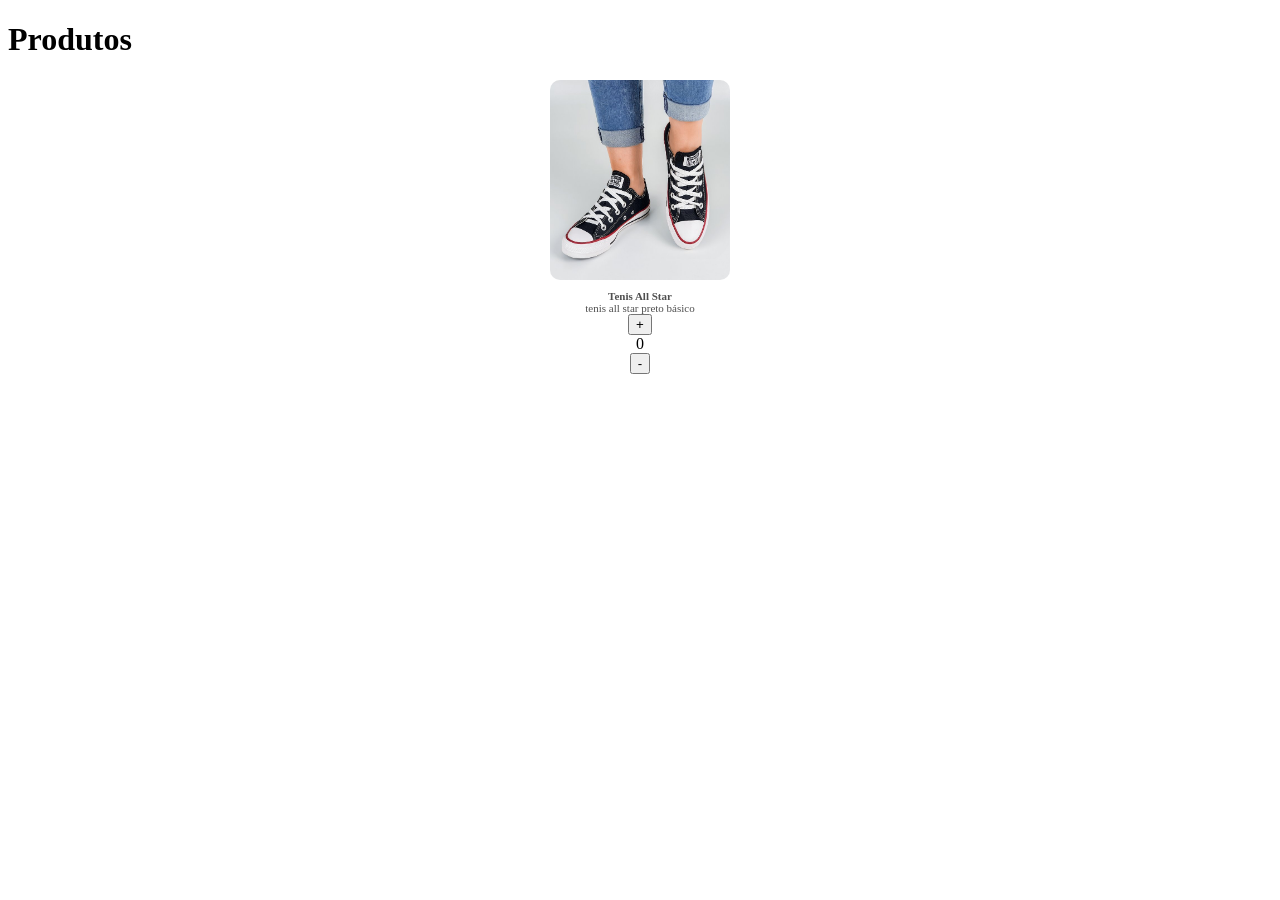
<file: produtos.html>
<!DOCTYPE html>
<html lang= "pt-BR">
<head>
    <meta charset = "UTF-8">
    <meta name = "viewport" content="width=device-width, initial-scale=1.0">
    <title>Produtos</title>
    <link rel="stylesheet" href="css/styles.css">
    <script src="js/script.js"></script>
</head>
<body>
    <h1>Produtos</h1>
    <div class="container">
 <div class="produtos">
  <img src="img/all star.jpg">
</div>
<span class="titulo_prod">Tenis All Star</span>
<span class="texto_prod"> tenis all star preto básico</span>
<div class="linha_prod">
  <div class="btn_soma">
    <button>+</button>
  </div>
  <span class="qtd_prod">0</span>
  <div class="btn_subtrai">
    <button>-</button>
  </div>
</div>
    </div>
</body>
</html>
</file>
<file: css/styles.css>
*{
    box-sizing: border-box;
}

.box{
    width: 400px;
    height: 400px;
    border: dotted 5px rgba(0,0,0,9);
    margin: 10% auto;
    padding: 70px;
}

.produtos{
    display: flex;
    justify-content: center;
}

.produtos img {
    width:180px;
    height:200px;
    border-radius: 10px;

}

.produtos img:hover {
    transform: scale(1.2);
}

.titulo_prod{
    font-weight: bold;
    font-family: calibri;
    padding-top: 10px;
    color: #4f4f4f;
    display: flex;
    justify-content: center;
    font-size: 11px;
}

.texto_prod{
    font-family: calibri;
    color: #4f4f4f;
    display: flex;
    justify-content: center;
    font-size: 11px;
}

.linha_prod{
    flex: 1;
}

.btn_soma{
    display: flex;
    justify-content: center;
}

.qtd_prod{
    display: flex;
    justify-content: center;
}

.btn_subtrai{
    display: flex;
    justify-content: center;
}
</file>
